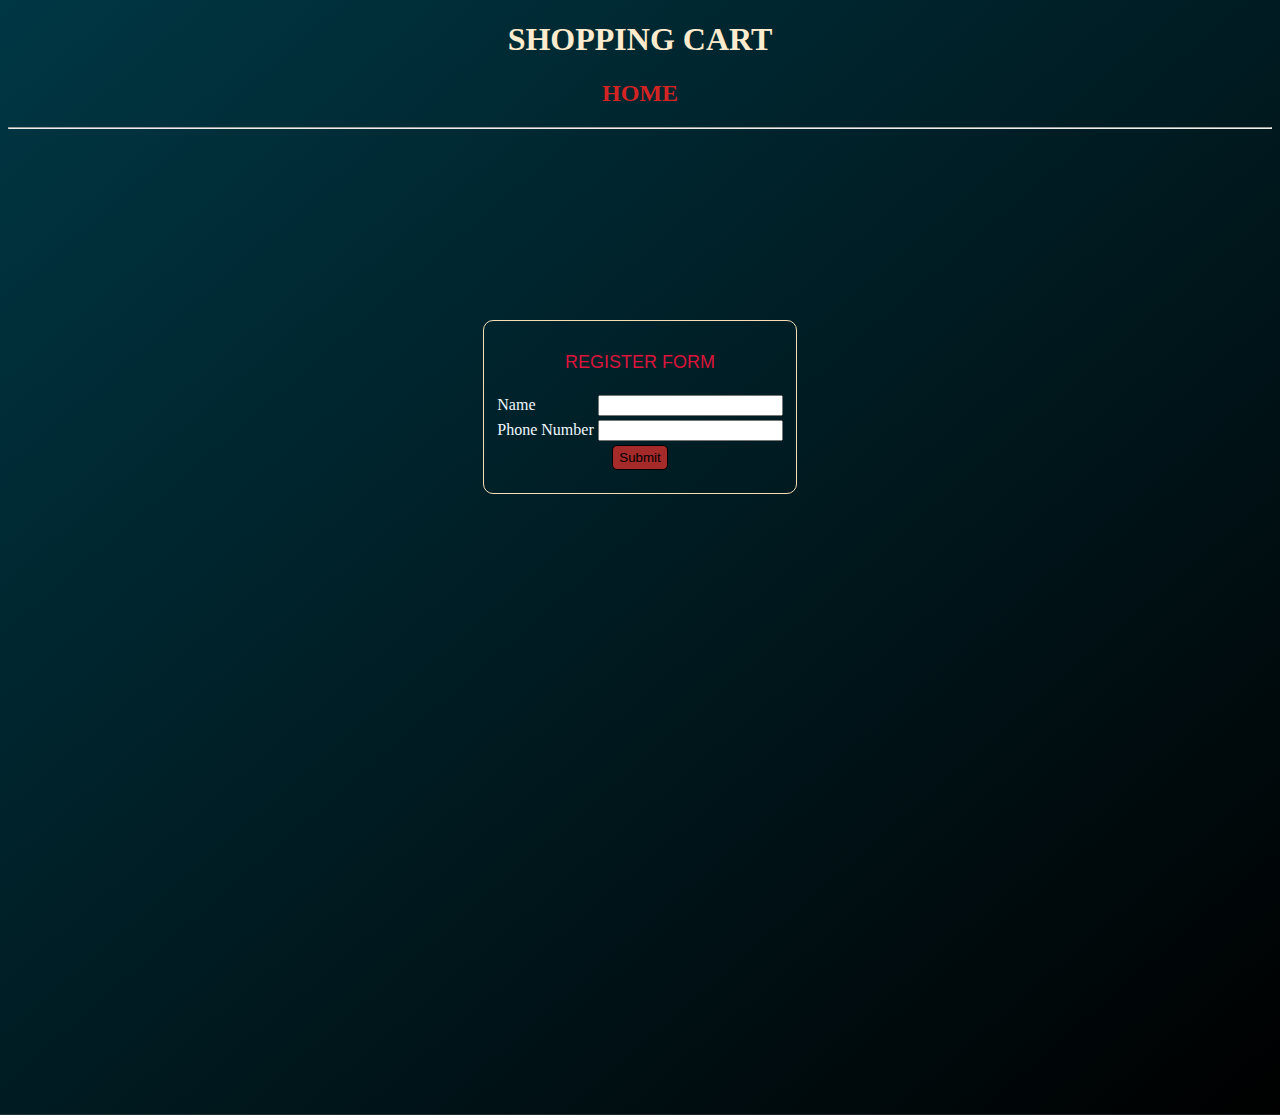
<file: Index.html>
<!DOCTYPE html>
<html lang="en">
<head>
    <meta charset="UTF-8">
    <meta name="viewport" content="width=device-width, initial-scale=1.0">
    <title>Home</title>
    <link rel="stylesheet" href="Shop.css">
    <style>
        img{
            width: 350px;
            height: 300px;
            border-radius: 5px;
        }
    </style>
</head>
<body class="bg">
    <header>
        <center>
            <h1>SHOPPING CART</h1>
            <h2 style="color: rgb(211, 35, 35);">HOME</h2>
        </center>
    </header>
    <hr>
    <div class="form" id="form-container">
        <form onsubmit="validate(); return false;">
            <table>
                <tr>
                    <td colspan="2" style="text-align: center;margin-bottom: 5px;"><p style="color: crimson;">REGISTER FORM</p></td>
                </tr>
                <tr>
                    <td><label for="name">Name</label></td>
                    <td><input type="text" id="name" required></td>
                </tr>
                <tr>
                    <td><label for="pnum">Phone Number</label></td>
                    <td><input type="number" id="pnum" required></td>
                </tr>
                <tr>
                    <td colspan="2" style="text-align: center;">
                        <button type="submit" style="background-color:brown;">Submit</button>
                    </td>
                </tr>
            </table>
        </form>
    </div>

    <div class="H-flex" id="H-flex">
        <a href="Electronics.html"><div class="H-Electronics" id="H-Electronics">
        </div></a>
        <a href="Grocery.html">
            <div class="H-Grocery" id="H-Grocery">
            </div>
        </a>
        <a href="Home&Furniture.html"><div class="H-Home-Furniture" id="H-Home-Furniture">
        </div></a>
    </div>
    <center><div id="welcome" ></div></center>

    <script>
        function validate() {
            var name = document.getElementById("name").value;
            document.getElementById("form-container").style.display = "none";
            const ele = document.getElementById("H-Electronics");
                ele.style.boxShadow="0 4px 8px rgba(255, 255, 255, 0.404)";
                ele.style.border="1px solid white"
                ele.style.borderRadius="10px"
                const img = document.createElement("img");
                img.src = 'https://img.freepik.com/premium-photo/showcase-modern-gadgets-innovative-concepts_977107-1802.jpg';
                img.alt = 'Electronics';
                img.width = 350;
                img.height=350;
                const pele=document.createElement("p")
                pele.textContent="ELECTRONICS"
                pele.style.fontFamily='Georgia, Times New Roman, Times, serif'
                pele.style.textAlign='center'
                ele.appendChild(img);
                ele.appendChild(pele)
                const gro = document.getElementById("H-Grocery");
                gro.style.boxShadow="0 4px 8px rgba(255, 255, 255, 0.404)";
                gro.style.border="1px solid white"
                gro.style.borderRadius="10px"
                const gimg = document.createElement("img");
                gimg.src = 'https://img.freepik.com/premium-vector/vibrant-illustration-shows-variety-grocery-items-including-fruits-vegetables-packaged-goods-customizable-grocery-shopping-illustration-that-is-disproportionate_585735-35646.jpg';
                gimg.alt = 'Grocery';
                gimg.width = 350;
                const pgro=document.createElement("p")
                pgro.textContent="GROCERY"
                pgro.style.fontFamily='Georgia, Times New Roman, Times, serif'
                pgro.style.textAlign='center';
                gro.appendChild(gimg);
                gro.appendChild(pgro);
                const deco = document.getElementById("H-Home-Furniture");
                deco.style.boxShadow="0 4px 8px rgba(255, 255, 255, 0.404)";
                deco.style.border="1px solid white"
                deco.style.borderRadius="10px"
                const himg = document.createElement("img");
                himg.src = 'https://i.ytimg.com/vi/xfOBHCDUgVQ/hq720.jpg?sqp=-oaymwEhCK4FEIIDSFryq4qpAxMIARUAAAAAGAElAADIQj0AgKJD&rs=AOn4CLANWiSqjHaNw2kIp4LgQacJFuVq_w';
                himg.alt = 'Decors';
                himg.width = 350;
                const phom=document.createElement("p")
                phom.textContent="HOME DECORS"
                phom.style.fontFamily='Georgia, Times New Roman, Times, serif'
                phom.style.textAlign='center'
                deco.appendChild(himg); 
                deco.appendChild(phom); 
            localStorage.setItem('uname', name);
            const wel=document.getElementById("welcome");
            wel.style.marginTop="20px"
            const wp=document.createElement("p");
            wp.textContent=`Welcome to Shop spot ${name}`
            wp.style.fontFamily='Arial, Helvetica, sans-serif'
            wp.style.color="firebrick"
            wp.style.fontSize='larger'
            wel.appendChild(wp)
        }
    </script>
</body>
</html>
</file>
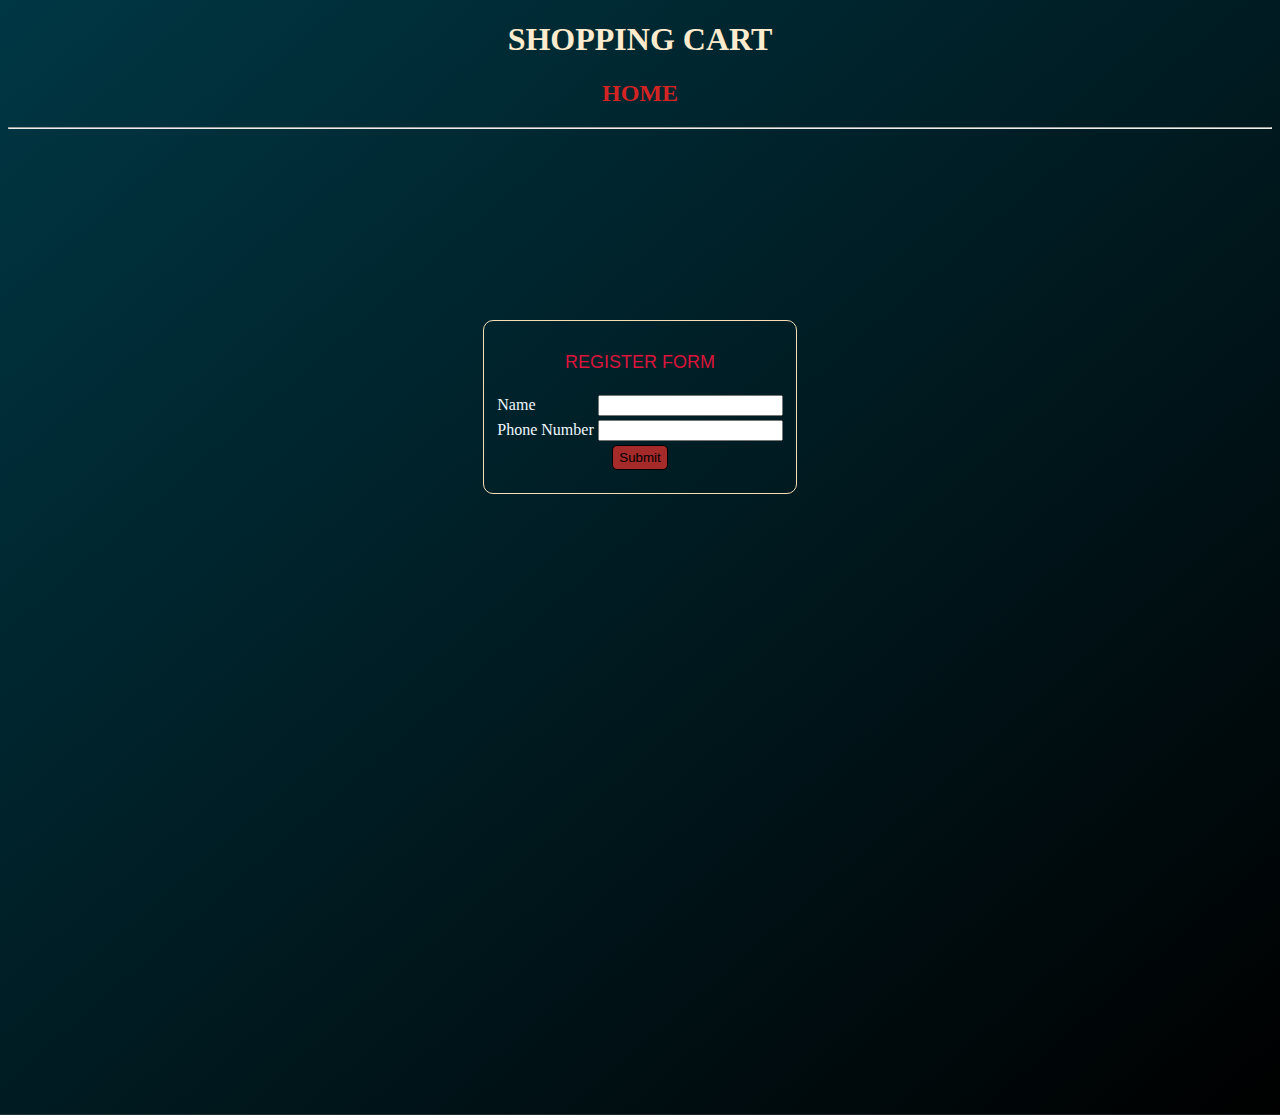
<file: index.html>
<!DOCTYPE html>
<html lang="en">
<head>
    <meta charset="UTF-8">
    <meta name="viewport" content="width=device-width, initial-scale=1.0">
    <title>Home</title>
    <link rel="stylesheet" href="Shop.css">
    <style>
        img{
            width: 350px;
            height: 300px;
            border-radius: 5px;
        }
    </style>
</head>
<body class="bg">
    <header>
        <center>
            <h1>SHOPPING CART</h1>
            <h2 style="color: rgb(211, 35, 35);">HOME</h2>
        </center>
    </header>
    <hr>
    <div class="form" id="form-container">
        <form onsubmit="validate(); return false;">
            <table>
                <tr>
                    <td colspan="2" style="text-align: center;margin-bottom: 5px;"><p style="color: crimson;">REGISTER FORM</p></td>
                </tr>
                <tr>
                    <td><label for="name">Name</label></td>
                    <td><input type="text" id="name" required></td>
                </tr>
                <tr>
                    <td><label for="pnum">Phone Number</label></td>
                    <td><input type="number" id="pnum" required></td>
                </tr>
                <tr>
                    <td colspan="2" style="text-align: center;">
                        <button type="submit" style="background-color:brown;">Submit</button>
                    </td>
                </tr>
            </table>
        </form>
    </div>

    <div class="H-flex" id="H-flex">
        <a href="Electronics.html"><div class="H-Electronics" id="H-Electronics">
        </div></a>
        <a href="Grocery.html">
            <div class="H-Grocery" id="H-Grocery">
            </div>
        </a>
        <a href="Home&Furniture.html"><div class="H-Home-Furniture" id="H-Home-Furniture">
        </div></a>
    </div>
    <center><div id="welcome" ></div></center>

    <script>
        function validate() {
            var name = document.getElementById("name").value;
            document.getElementById("form-container").style.display = "none";
            const ele = document.getElementById("H-Electronics");
                ele.style.boxShadow="0 4px 8px rgba(255, 255, 255, 0.404)";
                ele.style.border="1px solid white"
                ele.style.borderRadius="10px"
                const img = document.createElement("img");
                img.src = 'https://img.freepik.com/premium-photo/showcase-modern-gadgets-innovative-concepts_977107-1802.jpg';
                img.alt = 'Electronics';
                img.width = 350;
                img.height=350;
                const pele=document.createElement("p")
                pele.textContent="ELECTRONICS"
                pele.style.fontFamily='Georgia, Times New Roman, Times, serif'
                pele.style.textAlign='center'
                ele.appendChild(img);
                ele.appendChild(pele)
                const gro = document.getElementById("H-Grocery");
                gro.style.boxShadow="0 4px 8px rgba(255, 255, 255, 0.404)";
                gro.style.border="1px solid white"
                gro.style.borderRadius="10px"
                const gimg = document.createElement("img");
                gimg.src = 'https://img.freepik.com/premium-vector/vibrant-illustration-shows-variety-grocery-items-including-fruits-vegetables-packaged-goods-customizable-grocery-shopping-illustration-that-is-disproportionate_585735-35646.jpg';
                gimg.alt = 'Grocery';
                gimg.width = 350;
                const pgro=document.createElement("p")
                pgro.textContent="GROCERY"
                pgro.style.fontFamily='Georgia, Times New Roman, Times, serif'
                pgro.style.textAlign='center';
                gro.appendChild(gimg);
                gro.appendChild(pgro);
                const deco = document.getElementById("H-Home-Furniture");
                deco.style.boxShadow="0 4px 8px rgba(255, 255, 255, 0.404)";
                deco.style.border="1px solid white"
                deco.style.borderRadius="10px"
                const himg = document.createElement("img");
                himg.src = 'https://i.ytimg.com/vi/xfOBHCDUgVQ/hq720.jpg?sqp=-oaymwEhCK4FEIIDSFryq4qpAxMIARUAAAAAGAElAADIQj0AgKJD&rs=AOn4CLANWiSqjHaNw2kIp4LgQacJFuVq_w';
                himg.alt = 'Decors';
                himg.width = 350;
                const phom=document.createElement("p")
                phom.textContent="HOME DECORS"
                phom.style.fontFamily='Georgia, Times New Roman, Times, serif'
                phom.style.textAlign='center'
                deco.appendChild(himg); 
                deco.appendChild(phom); 
            localStorage.setItem('uname', name);
            const wel=document.getElementById("welcome");
            wel.style.marginTop="20px"
            const wp=document.createElement("p");
            wp.textContent=`Welcome to Shopping Cart ${name}`
            wp.style.fontFamily='Arial, Helvetica, sans-serif'
            wp.style.color="firebrick"
            wp.style.fontSize='larger'
            wel.appendChild(wp)
        }
    </script>
</body>
</html>
</file>
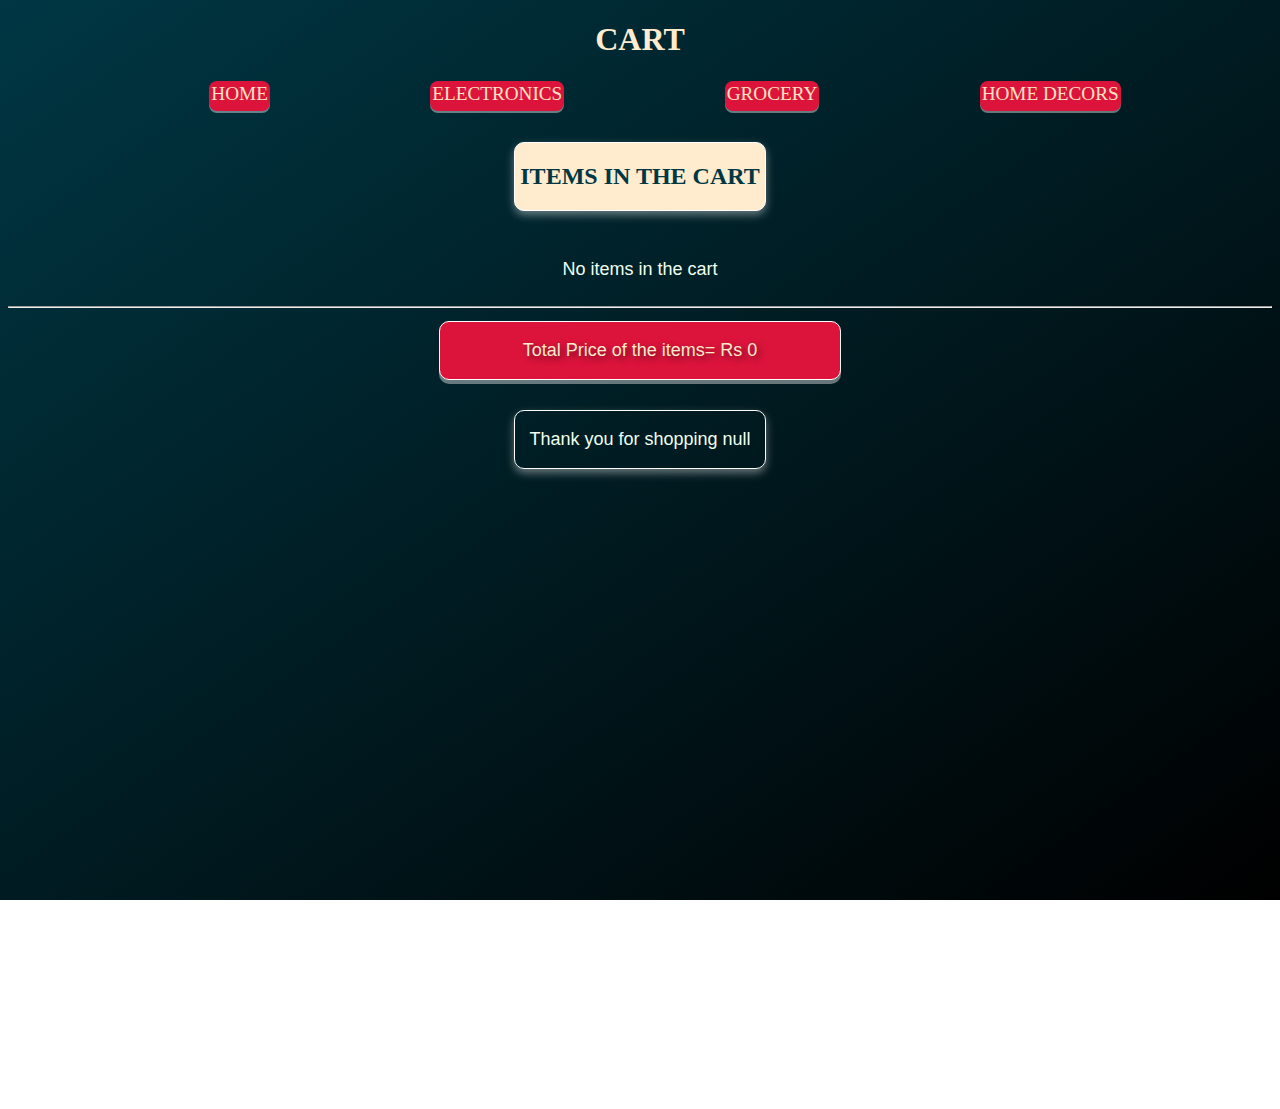
<file: Cart.html>
<!DOCTYPE html>
<html lang="en">
<head>
    <meta charset="UTF-8">
    <meta name="viewport" content="width=device-width, initial-scale=1.0">
    <title>CART</title>
    <link rel="stylesheet" href="Shop.css">
    <style>
        div{
            border: 1px solid white;
            width: 250px;
            justify-items: center;
            align-content: center;
            text-align: center; 
            border-radius: 10px;
            margin: 30px;
            box-shadow: 0 4px 8px rgba(255, 255, 255, 0.404);   
            transition: transform 0.2s ease;     
        }
        div:hover{
            transform: scale(1.05);
        }
        #cart-images{
            transform: none;
            box-shadow: none;
            margin:0px;
            width: 100%;
            justify-items: center;
            align-content: center;
            justify-content: center;
            display: flex;
            flex-wrap: wrap;
            border:none
        }
        button:hover{
            background-color: rgb(231, 77, 77);
        }
        #total{
            text-shadow: 3px 3px 6px rgba(0, 0, 0, 0.5); 
        }
        
    </style>
</head>
<body style="background-repeat: no-repeat;min-height: 120vh; background-attachment: fixed;">
    <header>
        <center><h1 style="font-size: xx-large;">CART</h1></center>
        <ul>
            <li><a href="index.html">HOME</a></li>
            <li><a href="Electronics.html">ELECTRONICS</a></li>
            <li><a href="Grocery.html">GROCERY</a></li>
            <li><a href="Home&Furniture.html">HOME DECORS</a></li>
        </ul>
    </header>
    <center><div style="background-color: rgb(255, 235, 205);transform: none;"><h2 style="color: rgb(0, 55, 68);"><strong> ITEMS IN THE CART</strong></h2></div></center>
    <div id="cart-images"></div>
    <hr>
    <center><div id="total" style="margin-top: 13px;background-color: crimson;box-shadow: 0px 4px 0px rgba(255, 255, 255, 0.404);width: 400px; transform: none;"></div></center>
    <center> <div id="thanks"></div></center>
    <script>
        window.onload = function showcart() {
            const images = JSON.parse(localStorage.getItem('savedImages')) || [];
         const cartImagesContainer = document.getElementById('cart-images');
         const name=localStorage.getItem('uname');

            if (images.length > 0) {
                images.forEach((imageObject, index) => {

                    const imgElement = document.createElement('img');
                    imgElement.src = imageObject.src;
                    imgElement.alt = imageObject.name;
                    imgElement.style.width = '200px';
                    imgElement.style.height='200px'
                    imgElement.style.marginBottom = '10px';
                    const nameElement = document.createElement('p');
                    nameElement.textContent = `${imageObject.name}`;
                    const priceElement=document.createElement('p');
                    priceElement.textContent=`Price: Rs ${imageObject.price}`
                    const removeButton = document.createElement('button');
                    removeButton.textContent = 'Remove';
                    removeButton.style.marginLeft = '10px';
                    removeButton.onclick = function() {
                        removeImage(index); 
                    };
                    const imageContainer = document.createElement('div');
                    imageContainer.appendChild(imgElement);
                    imageContainer.appendChild(nameElement);
                    imageContainer.appendChild(priceElement);
                    imageContainer.appendChild(removeButton);
                    cartImagesContainer.appendChild(imageContainer);
                    
                });
            } else {
                const noImagesMessage = document.createElement('p');
                noImagesMessage.textContent = 'No items in the cart';
                cartImagesContainer.appendChild(noImagesMessage);
            }Total();
            function Total(){
                var totalPrice=0
                images.forEach((img,index)=>{
                    totalPrice=totalPrice+img.price;
                })
                const para=document.createElement("p");
                para.textContent=`Total Price of the items= Rs ${totalPrice}`
                para.style.color='blanchedalmond';
                para.style.textShadow.sc
                para.style.fontFamily='Verdana, Geneva, Tahoma, sans-serif'
                const divtotal=document.getElementById("total");
                divtotal.appendChild(para)
                const name=localStorage.getItem('uname')
                const thank=document.createElement("p");
                thank.textContent=`Thank you for shopping ${name}`  
                const t=document.getElementById("thanks");
                t.appendChild(thank)   ;

            }
        };

        function removeImage(index) {
            const images = JSON.parse(localStorage.getItem('savedImages')) || [];
            images.splice(index, 1)
            localStorage.setItem('savedImages', JSON.stringify(images));
            window.location.reload();
        }

    </script>
</body>
</html>
</file>
<file: Shop.css>
.products{
    display: flex;
    flex-direction: row;
    flex-wrap: wrap;
    margin-top: 50px;
    padding: 0px;
    border: 1px solid white;
    border-radius: 10px;
}
.products>div{
    width: 320px;
    justify-items: center;
    align-content: center;
}
.pi{
    display: flex;
    flex-direction: row;
    flex-wrap: wrap;
   justify-content: space-evenly;
   padding: 20px;
}
.item{
    border: 1px solid black;
    margin: 20px;
    border: 1px solid white;
    border-radius: 10px;
    box-shadow: 0 4px 8px rgba(255, 255, 255, 0.404);   
    transition: transform 0.2s ease;     
}
.item:hover{
    transform: scale(1.05);
}
#cart-images{
    display: flex;
    flex-wrap: wrap;
}
li{
    display: inline;
    background-color: aqua;
    border-radius: 3px;
    margin-left: 10px;
  
    font-family:Verdana, Geneva, Tahoma, sans-serif
}
li a{
    text-decoration: none;
    color: bisque;
    font-size: larger;
    font-family: Georgia, 'Times New Roman', Times, serif;
}
li a:hover{
    color: crimson;
    
}
li:hover{
    background-color:beige;
}
li{
    background-color:crimson;
    border-radius: 8px;
    padding: 2px;
    box-shadow: 0 2px 0px rgba(255, 255, 255, 0.404);   

    
}
ul{
    display: flex;
    flex-direction: row;
    justify-content: space-evenly;
    border: 1PX solid rgba(10, 1, 1, 0.001);
    border-radius: 10Ppx;
    height: 30px;

    
}
.item{
 margin: 2px;
  }
body{
    background-image: linear-gradient(to bottom right,rgb(0, 55, 68),rgb(0, 0, 0));
}
.bg{
    background-image: linear-gradient(to bottom right,rgb(0, 55, 68),rgb(0, 0, 0));
    min-height: 120vh; 
  background-position: center;
  background-repeat: no-repeat;
  background-size: cover;
}
 
h1{
    color:rgb(255, 235, 205);
}
h2{
    color: blanchedalmond;
}
p{
    color:honeydew;
    font-family:sans-serif;
    font-size: large;
}
img{
    margin: 20px;
}
button{
    background-color: rgba(232, 248, 7, 0.851);
    margin-bottom: 10px;
    border: 1px solid black;
    border-radius: 5px;
    height: 25px;
    }
    button:hover{
        background-color:rgb(13, 185, 10);
    }

    .form{
        display: flex;
        justify-content: center;
        align-items: center;
        min-height: 60vh;
        color: aliceblue;  
          
    }
    form{
        border: 1px solid wheat;
        border-radius: 10px;
        padding: 10px;
        padding-bottom: 10px;
        
    }
    .H-flex{
        display: flex;
        flex-direction: row;
        flex-wrap: wrap;
        justify-content: space-evenly;
        margin-top: 30px;
    }
    .H-Home-Furniture,.H-Electronics,.H-Grocery{
        width: 400px;
        height: 400px;
        justify-items: center;
        transition: transform 0.2s ease;
    }
    .H-Home-Furniture:hover,.H-Electronics:hover,.H-Grocery:hover{
        transform: scale(1.05);
    }
    a{
        text-decoration: none;
    }
</file>
